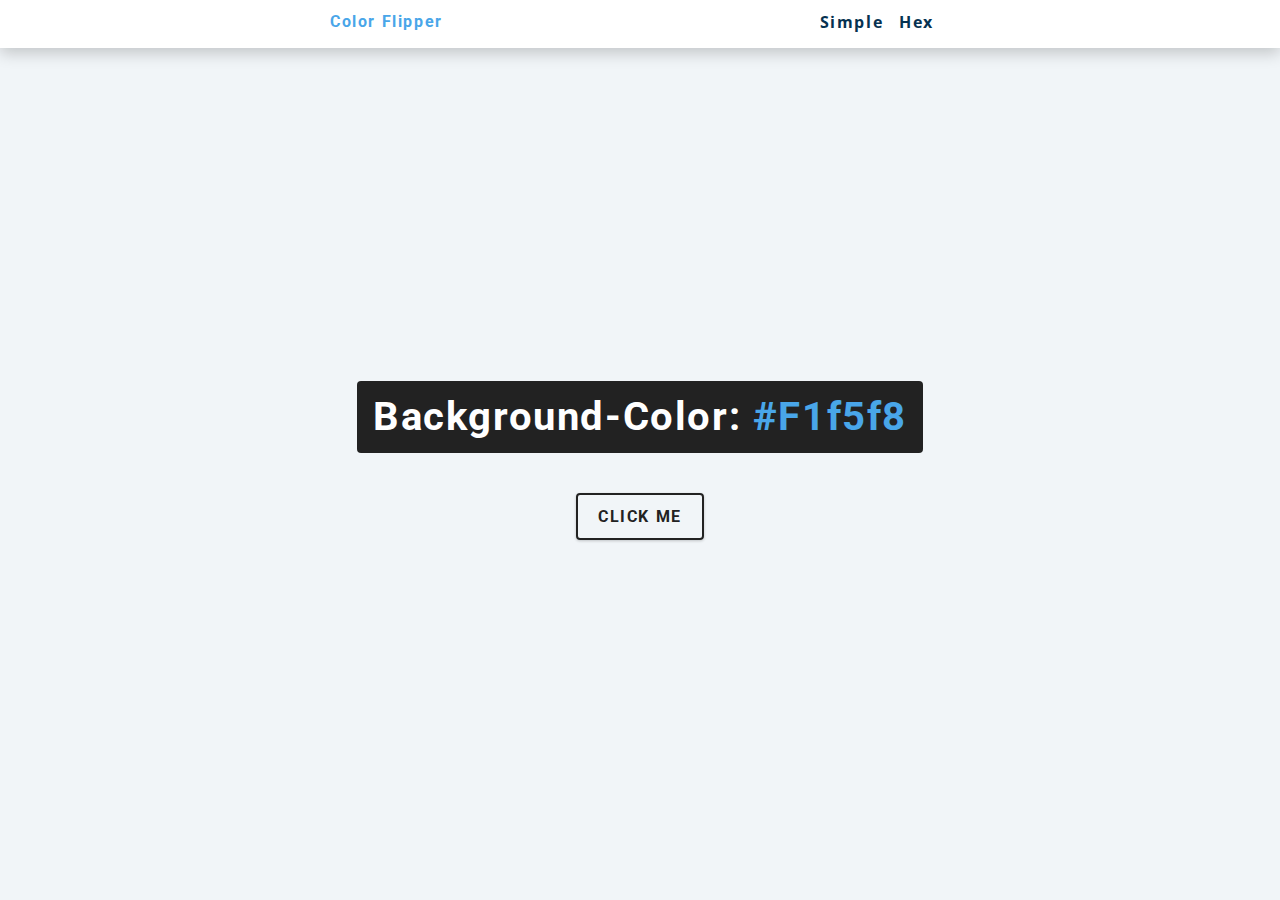
<file: index.html>
<!DOCTYPE html>
<html lang="en">
  <head>
    <meta charset="UTF-8" />
    <meta http-equiv="X-UA-Compatible" content="IE=edge" />
    <meta name="viewport" content="width=device-width, initial-scale=1.0" />
    <link rel="stylesheet" href="styles.css" />
    <title>Color FLipper</title>
  </head>
  <body>
    <nav>
      <div class="nav-center">
        <h4>Color Flipper</h4>
        <ul class="nav-links">
          <li><a href="index.html">Simple</a></li>
          <li><a href="hex.html">Hex</a></li>
        </ul>
      </div>
      <main>
        <div class="container">
          <h2>Background-color: <span class="color">#f1f5f8</span></h2>
          <button class="btn btn-hero" id="btn">Click Me</button>
        </div>
      </main>
    </nav>
    <script src="script.js"></script>
  </body>
</html>
</file>
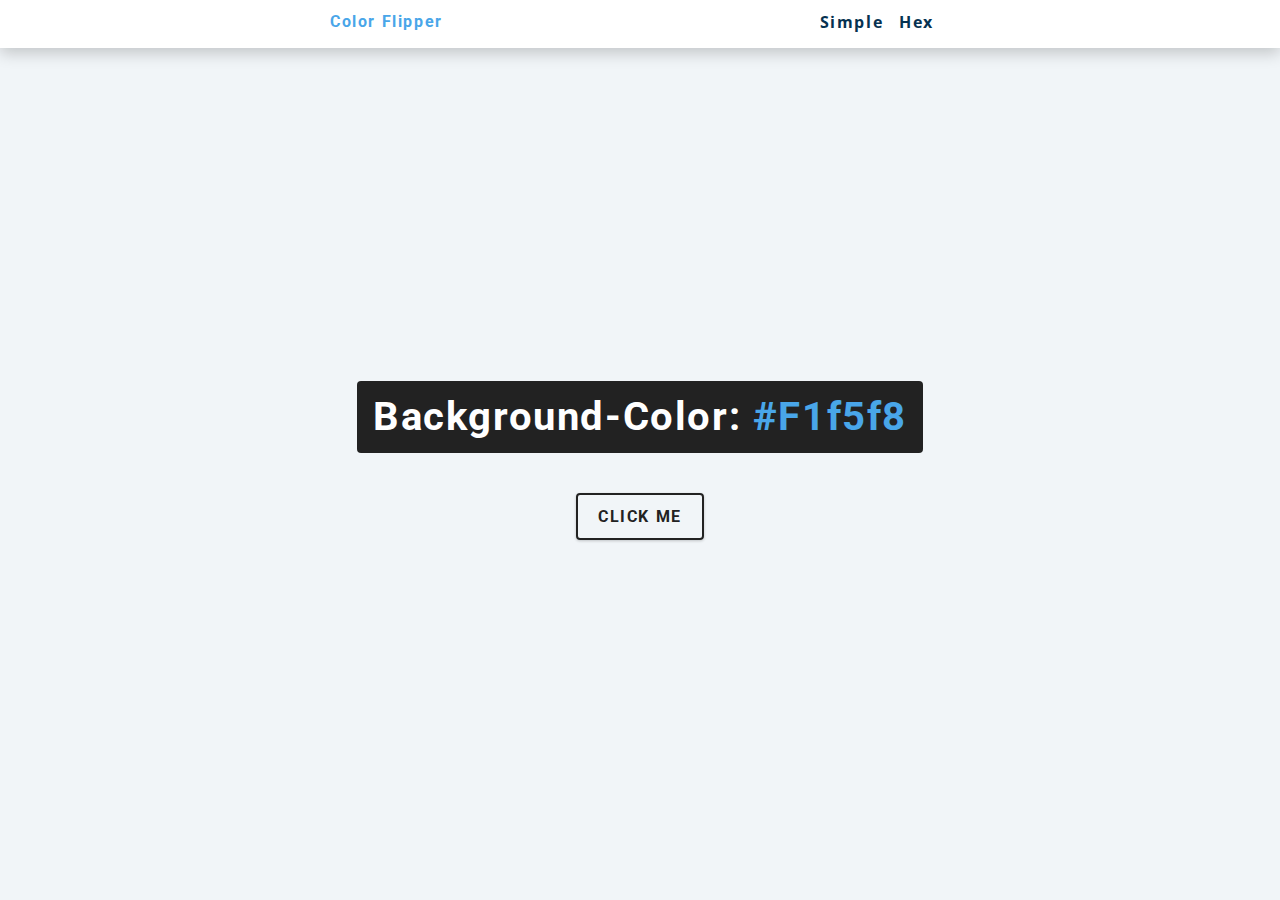
<file: hex.html>
<!DOCTYPE html>
<html lang="en">
  <head>
    <meta charset="UTF-8" />
    <meta http-equiv="X-UA-Compatible" content="IE=edge" />
    <meta name="viewport" content="width=device-width, initial-scale=1.0" />
    <link rel="stylesheet" href="styles.css" />
    <title>Color FLipper</title>
  </head>
  <body>
    <nav>
      <div class="nav-center">
        <h4>Color Flipper</h4>
        <ul class="nav-links">
          <li><a href="index.html">Simple</a></li>
          <li><a href="hex.html">Hex</a></li>
        </ul>
      </div>
      <main>
        <div class="container">
          <h2>Background-color: <span class="color">#f1f5f8</span></h2>
          <button class="btn btn-hero" id="btn">Click Me</button>
        </div>
      </main>
    </nav>
    <script src="hex.js"></script>
  </body>
</html>
</file>
<file: styles.css>
/*
=============== 
Fonts
===============
*/
@import url("https://fonts.googleapis.com/css?family=Open+Sans|Roboto:400,700&display=swap");

/*
=============== 
Variables
===============
*/

:root {
  /* dark shades of primary color*/
  --clr-primary-1: hsl(205, 86%, 17%);
  --clr-primary-2: hsl(205, 77%, 27%);
  --clr-primary-3: hsl(205, 72%, 37%);
  --clr-primary-4: hsl(205, 63%, 48%);
  /* primary/main color */
  --clr-primary-5: hsl(205, 78%, 60%);
  /* lighter shades of primary color */
  --clr-primary-6: hsl(205, 89%, 70%);
  --clr-primary-7: hsl(205, 90%, 76%);
  --clr-primary-8: hsl(205, 86%, 81%);
  --clr-primary-9: hsl(205, 90%, 88%);
  --clr-primary-10: hsl(205, 100%, 96%);
  /* darkest grey - used for headings */
  --clr-grey-1: hsl(209, 61%, 16%);
  --clr-grey-2: hsl(211, 39%, 23%);
  --clr-grey-3: hsl(209, 34%, 30%);
  --clr-grey-4: hsl(209, 28%, 39%);
  /* grey used for paragraphs */
  --clr-grey-5: hsl(210, 22%, 49%);
  --clr-grey-6: hsl(209, 23%, 60%);
  --clr-grey-7: hsl(211, 27%, 70%);
  --clr-grey-8: hsl(210, 31%, 80%);
  --clr-grey-9: hsl(212, 33%, 89%);
  --clr-grey-10: hsl(210, 36%, 96%);
  --clr-white: #fff;
  --clr-red-dark: hsl(360, 67%, 44%);
  --clr-red-light: hsl(360, 71%, 66%);
  --clr-green-dark: hsl(125, 67%, 44%);
  --clr-green-light: hsl(125, 71%, 66%);
  --clr-black: #222;
  --ff-primary: "Roboto", sans-serif;
  --ff-secondary: "Open Sans", sans-serif;
  --transition: all 0.3s linear;
  --spacing: 0.1rem;
  --radius: 0.25rem;
  --light-shadow: 0 5px 15px rgba(0, 0, 0, 0.1);
  --dark-shadow: 0 5px 15px rgba(0, 0, 0, 0.2);
  --max-width: 1170px;
  --fixed-width: 620px;
}
/*
=============== 
Global Styles
===============
*/

*,
::after,
::before {
  margin: 0;
  padding: 0;
  box-sizing: border-box;
}
body {
  font-family: var(--ff-secondary);
  background: var(--clr-grey-10);
  color: var(--clr-grey-1);
  line-height: 1.5;
  font-size: 0.875rem;
}
ul {
  list-style-type: none;
}
a {
  text-decoration: none;
}
h1,
h2,
h3,
h4 {
  letter-spacing: var(--spacing);
  text-transform: capitalize;
  line-height: 1.25;
  margin-bottom: 0.75rem;
  font-family: var(--ff-primary);
}
h1 {
  font-size: 3rem;
}
h2 {
  font-size: 2rem;
}
h3 {
  font-size: 1.25rem;
}
h4 {
  font-size: 0.875rem;
}
p {
  margin-bottom: 1.25rem;
  color: var(--clr-grey-5);
}
@media screen and (min-width: 800px) {
  h1 {
    font-size: 4rem;
  }
  h2 {
    font-size: 2.5rem;
  }
  h3 {
    font-size: 1.75rem;
  }
  h4 {
    font-size: 1rem;
  }
  body {
    font-size: 1rem;
  }
  h1,
  h2,
  h3,
  h4 {
    line-height: 1;
  }
}
/*  global classes */

/* section */
.section {
  padding: 5rem 0;
}

.section-center {
  width: 90vw;
  margin: 0 auto;
  max-width: 1170px;
}
@media screen and (min-width: 992px) {
  .section-center {
    width: 95vw;
  }
}
main {
  min-height: 100vh;
  display: grid;
  place-items: center;
}

/*
=============== 
Nav
===============
*/
nav {
  background: var(--clr-white);
  height: 3rem;
  display: grid;
  align-items: center;
  box-shadow: var(--dark-shadow);
}
.nav-center {
  width: 90vw;
  max-width: var(--fixed-width);
  margin: 0 auto;
  padding-top: 10px;
  display: flex;
  align-items: center;
  justify-content: space-between;
}
.nav-center h4 {
  margin-bottom: 0;
  color: var(--clr-primary-5);
}
.nav-links {
  display: flex;
}
nav a {
  text-transform: capitalize;
  font-weight: 700;
  font-size: 1rem;
  color: var(--clr-primary-1);
  letter-spacing: var(--spacing);
  margin-right: 1rem;
}
nav a:hover {
  color: var(--clr-primary-5);
}
/*
=============== 
Container
===============
*/
main {
  min-height: calc(100vh - 3rem);
  display: grid;
  place-items: center;
}
.container {
  text-align: center;
}
.container h2 {
  background: var(--clr-black);
  color: var(--clr-white);
  padding: 1rem;
  border-radius: var(--radius);
  margin-bottom: 2.5rem;
}
.color {
  color: var(--clr-primary-5);
}
.btn-hero {
  font-family: var(--ff-primary);
  text-transform: uppercase;
  background: transparent;
  color: var(--clr-black);
  letter-spacing: var(--spacing);
  display: inline-block;
  font-weight: 700;
  transition: var(--transition);
  border: 2px solid var(--clr-black);
  cursor: pointer;
  box-shadow: 0 1px 3px rgba(0, 0, 0, 0.2);
  border-radius: var(--radius);
  font-size: 1rem;
  padding: 0.75rem 1.25rem;
}
.btn-hero:hover {
  color: var(--clr-white);
  background: var(--clr-black);
}
</file>
